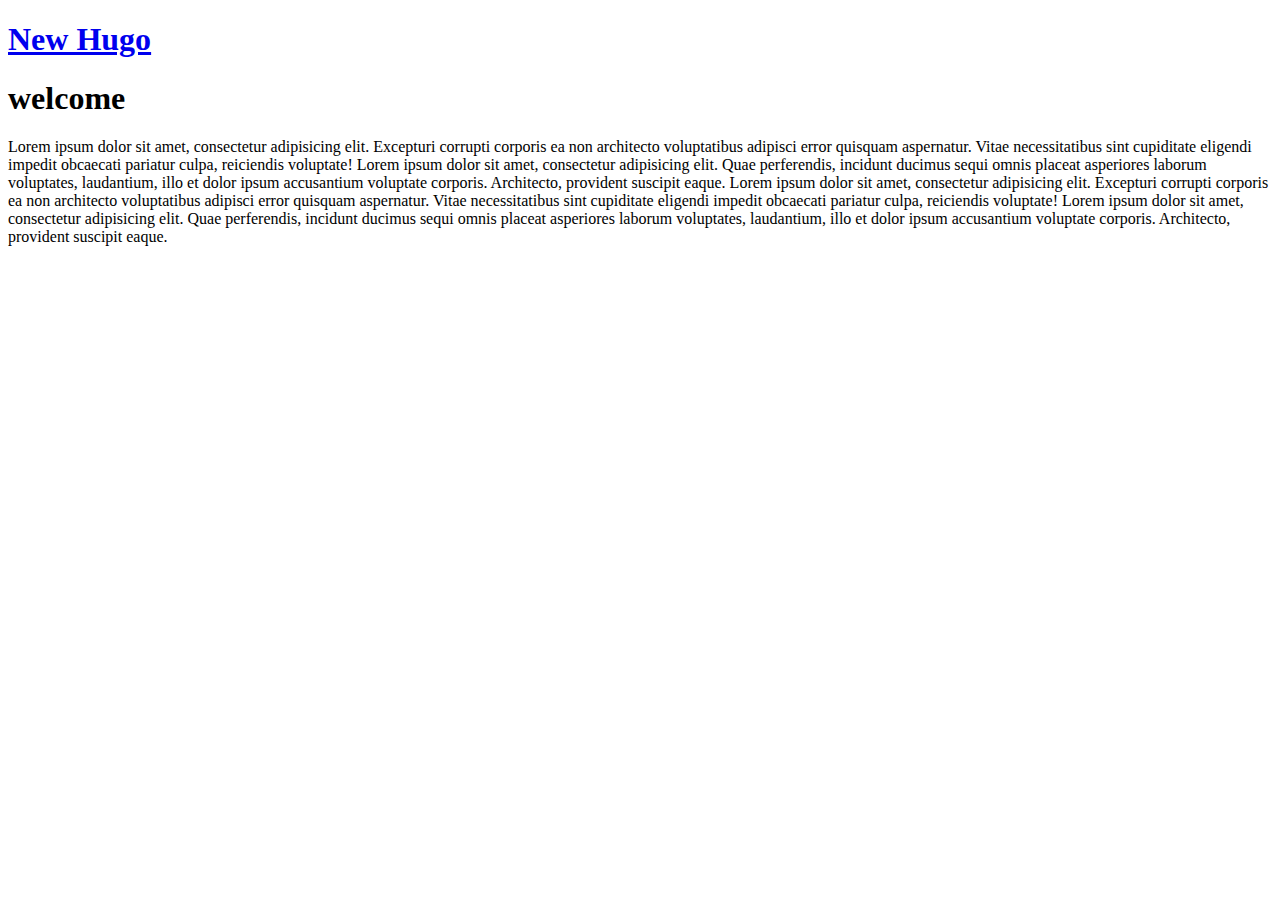
<file: public/post/welcome/index.html>
<!DOCTYPE html>
<html>
	<head>
	<meta http-equiv="content-type" content="text/html; charset=utf-8">
	<meta name="viewport" content="width=device-width, initial-scale=1.0, maximum-scale=1">
	<title> welcome &middot; New Hugo </title>
	
	<link rel="stylesheet" href="http://localhost:1313//css/reset.css">
	<link rel="stylesheet" href="http://localhost:1313//css/text.css">
	<link rel="stylesheet" href="http://localhost:1313//css/color.css">
	<link rel="stylesheet" href="http://localhost:1313//css/layout.css">
	<link rel="apple-touch-icon-precomposed" sizes="144x144" href="http://localhost:1313//apple-touch-icon-144-precomposed.png">
	<link rel="shortcut icon" href="http://localhost:1313//favicon.ico">
	
	<link href="" rel="alternate" type="application/rss+xml" title="New Hugo" />
</head>

	<body>
		<header>
  <h1><a href="http://localhost:1313/">New Hugo</a></h1>
  <p></p>
</header>

		<nav>
	<ul>
	
</ul>


</nav>


		<main>
			<header>
				<h1>welcome</h1>
			</header>
			
			<article>
				<p>Lorem ipsum dolor sit amet, consectetur adipisicing elit. Excepturi corrupti corporis ea non architecto voluptatibus adipisci error quisquam aspernatur. Vitae necessitatibus sint cupiditate eligendi impedit obcaecati pariatur culpa, reiciendis voluptate! Lorem ipsum dolor sit amet, consectetur adipisicing elit. Quae perferendis, incidunt ducimus sequi omnis placeat asperiores laborum voluptates, laudantium, illo et dolor ipsum accusantium voluptate corporis. Architecto, provident suscipit eaque. Lorem ipsum dolor sit amet, consectetur adipisicing elit. Excepturi corrupti corporis ea non architecto voluptatibus adipisci error quisquam aspernatur. Vitae necessitatibus sint cupiditate eligendi impedit obcaecati pariatur culpa, reiciendis voluptate! Lorem ipsum dolor sit amet, consectetur adipisicing elit. Quae perferendis, incidunt ducimus sequi omnis placeat asperiores laborum voluptates, laudantium, illo et dolor ipsum accusantium voluptate corporis. Architecto, provident suscipit eaque.</p>

			</article>
			<footer>
				<p><span id="footer-copyright"></span><span id="footer-license"></span></p>
			</footer>
		</main>
		<footer>
  <p></p>
</footer>

	<script>document.write('<script src="http://'
        + (location.host || 'localhost').split(':')[0]
		+ ':1313/livereload.js?mindelay=10"></'
        + 'script>')</script></body>
</html>
</file>
